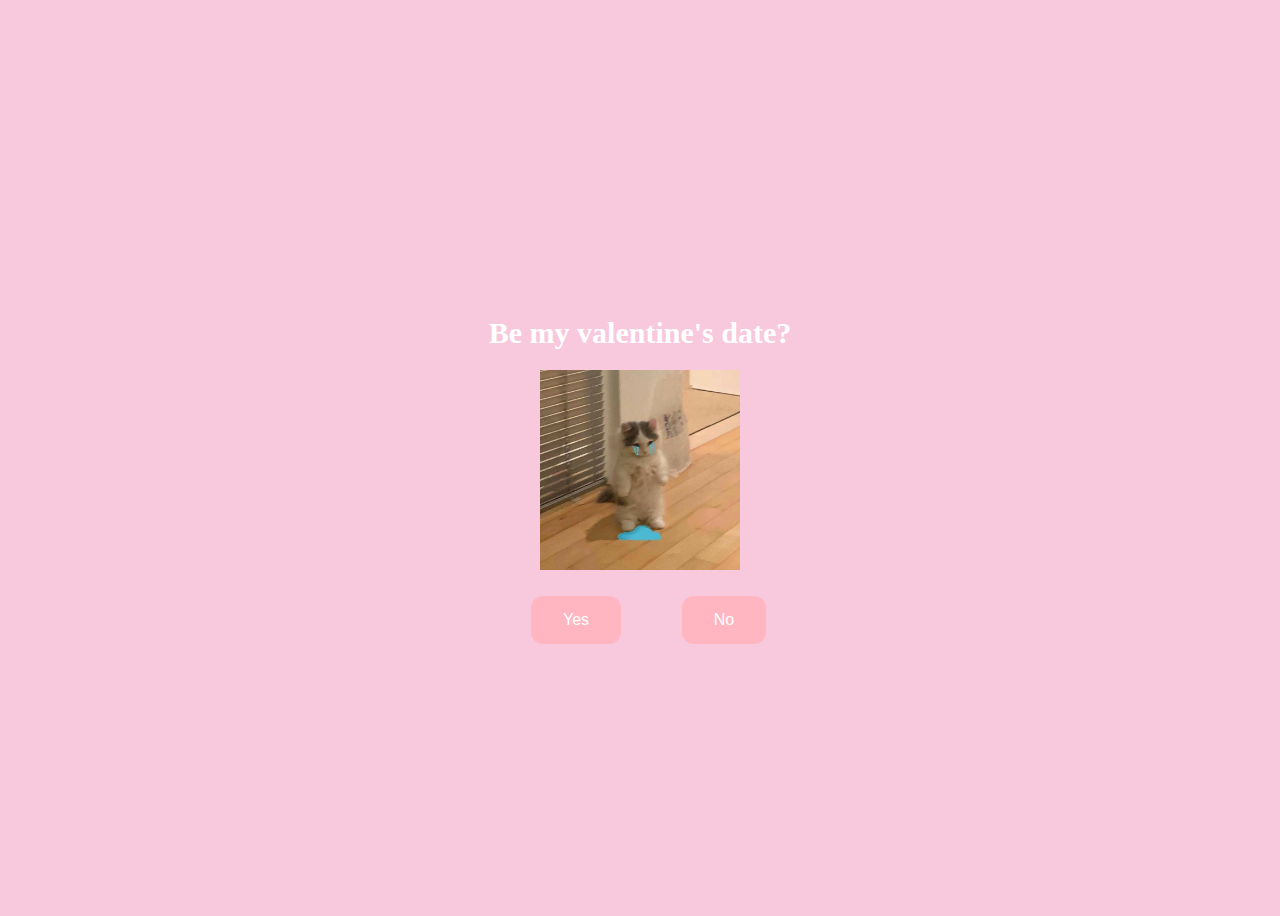
<file: index.html>
<!DOCTYPE html>
<html lang="en">
    <head>
      <title>Valentine's Gift</title>
  <link rel="stylesheet" href="style.css">
    </head> 
    <body>
        <div class="container">
            <div >
                <p class = "header_text">Be my valentine's date?</p>
            </div>
            <div class="gif_container">
               <img src="sad.jpg" width="200">
            </div>
            <div class = "buttons">
                <button class="btn" id = "yesButton" onclick="nextPage()">Yes</button>
                <button class="btn" id="noButton" onmouseover="moveButton()">No</button>
                <script>
                    function nextPage() {
                        window.location.href = "yes.html";
                    }
                    
                    function moveButton() {
                        var x = Math.random() * (window.innerWidth - document.getElementById('noButton').offsetWidth);
                        var y = Math.random() * (window.innerHeight - document.getElementById('noButton').offsetHeight);
                        document.getElementById('noButton').style.left = `${x}px`;
                        document.getElementById('noButton').style.top = `${y}px`;
                    }
                </script> 
            </div>
        </div>
       
    </body> 
</html>
</file>
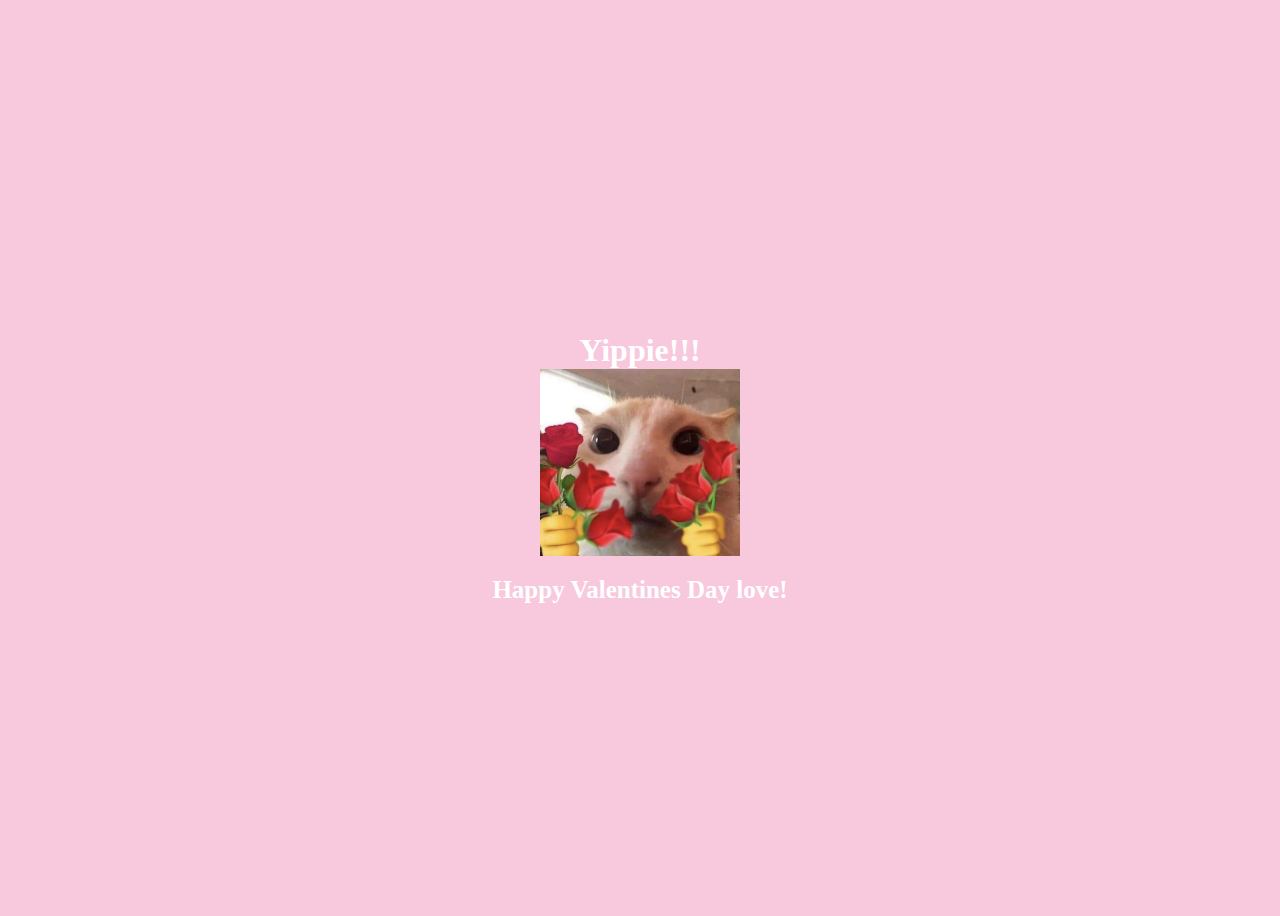
<file: yes.html>
<!DOCTYPE html>
<html lang="en">
    <head>
        <link rel="stylesheet" href="yes.css">
        <title>Yes</title>
    </head> 
    <body>
        <div class="container">
            <div >
                <h1 class = "header_text">Yippie!!! </h1>
            </div>
            <div class="gif_container">
              <img src="happy.jpg" width="200">
            </div>
            <p class = "text">Happy Valentines Day love!</p>
        </div>
       
    </body> 
</html>
</file>
<file: style.css>
body {
    display: flex;
    justify-content: center;
    align-items: center;
    height: 100vh;
    background-color: #F8C8DC;
}

/* Position the "No" button absolutely within body */
#noButton {
    position: absolute;
    margin-left: 150px;
    transition: 0.5s;
    /* Smooth movement */
}

#yesButton {
    position: absolute;
    margin-right: 150px;
    /* Smooth movement */
}

.header_text {
    font-family: 'Nunito';
    font-weight: bold;
    font-size: 30px;
    color: white;
    text-align: center;
    margin-top: 20px;
    margin-bottom: 0px;
}

.buttons {
    display: flex;
    flex-direction: row;
    justify-content: center;
    align-items: center;
    margin-top: 50px;
    margin-left: 20px;
    /* optional: adds some space between the buttons */
}

.btn {
    background-color: #FFB6C1;
    color: white;
    padding: 15px 32px;
    text-align: center;
    display: inline-block;
    font-size: 16px;
    margin: 4px 2px;
    cursor: pointer;
    border: none;
    border-radius: 12px;
    transition: background-color 0.3s ease;
}

.gif_container {
    display: flex;
    justify-content: center;
    align-items: center;
    margin-top: 20px;
}
</file>
<file: yes.css>
body {
    display: flex;
    justify-content: center;
    align-items: center;
    height: 100vh;
    background-color: #F8C8DC;
}

/* Position the "No" button absolutely within body */
#noButton {
    position: absolute;
    margin-left: 150px;
    transition: 0.5s;
    /* Smooth movement */
}

#yesButton {
    position: absolute;
    margin-right: 150px;
    /* Smooth movement */
}

.header_text {
    font-family: 'Nunito';
    font-weight: bold;
    color: white;
    text-align: center;
    margin-top: 20px;
    margin-bottom: 0px;
}

.text {
    font-family: 'Nunito';
    font-size: 25px;
    font-weight: bold;
    color: white;
    text-align: center;
    margin-top: 20px;
    margin-bottom: 0px;
}

.buttons {
    display: flex;
    flex-direction: row;
    justify-content: center;
    align-items: center;
    margin-top: 20px;
    margin-left: 20px;
    /* optional: adds some space between the buttons */
}

.btn {
    background-color: #FFB6C1;
    color: white;
    padding: 15px 32px;
    text-align: center;
    display: inline-block;
    font-size: 16px;
    margin: 4px 2px;
    cursor: pointer;
    border: none;
    border-radius: 12px;
    transition: background-color 0.3s ease;
}

.gif_container {
    display: flex;
    justify-content: center;
    align-items: center;
}
</file>
